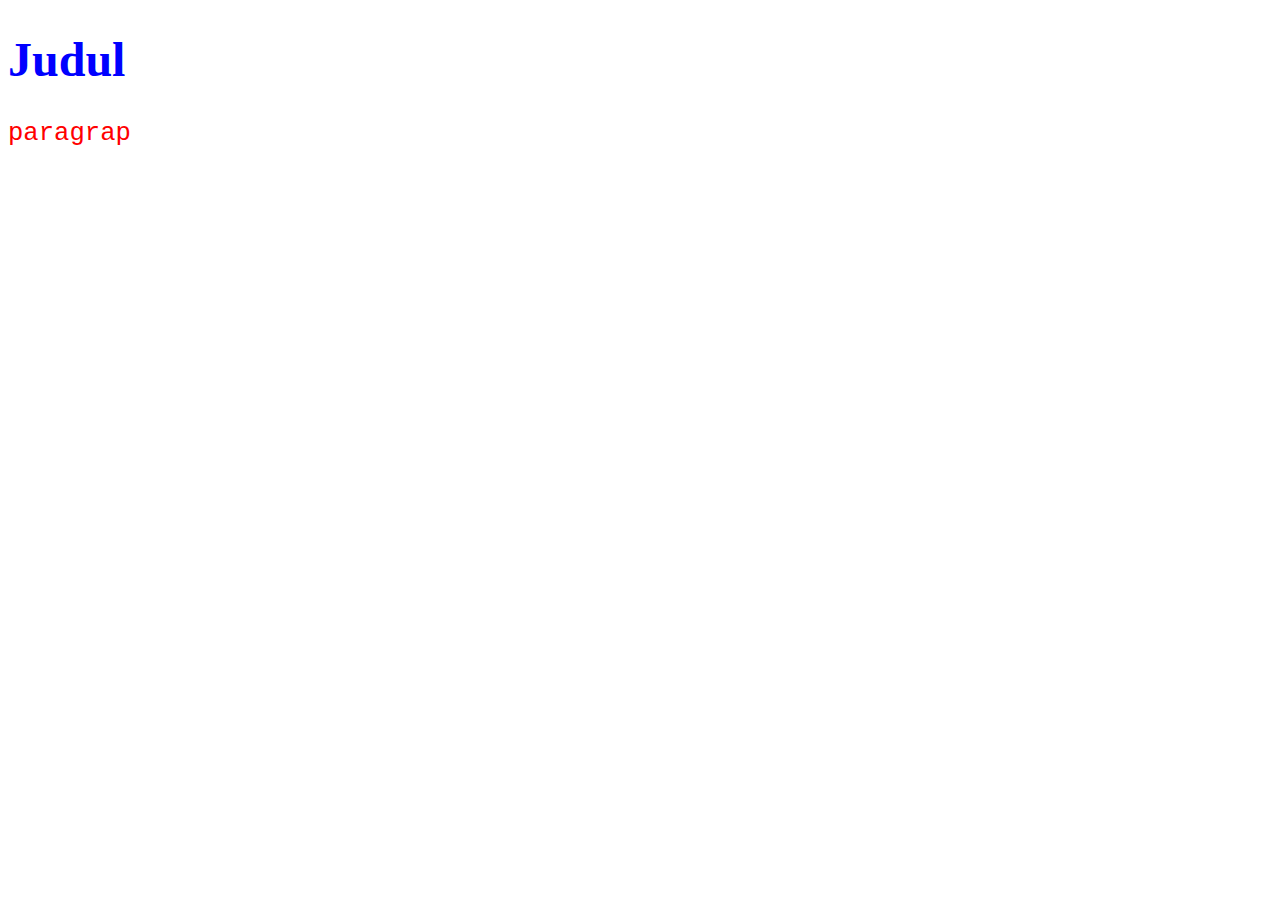
<file: PRAKTIKUM 6/Latihan1/index.html>
<!DOCTYPE html>
<html lang="en">
<head>
    <style>
        h1 {
            color: blue;
            font-family: Verdana;
            font-size: 300%;
        }
        p {
            color: red;
            font-family: courier;
            font-size: 160%;
        }
    </style>
</head>
<body>
    <h1>Judul</h1>
    <p>paragrap</p>
</body>
</html>
</file>
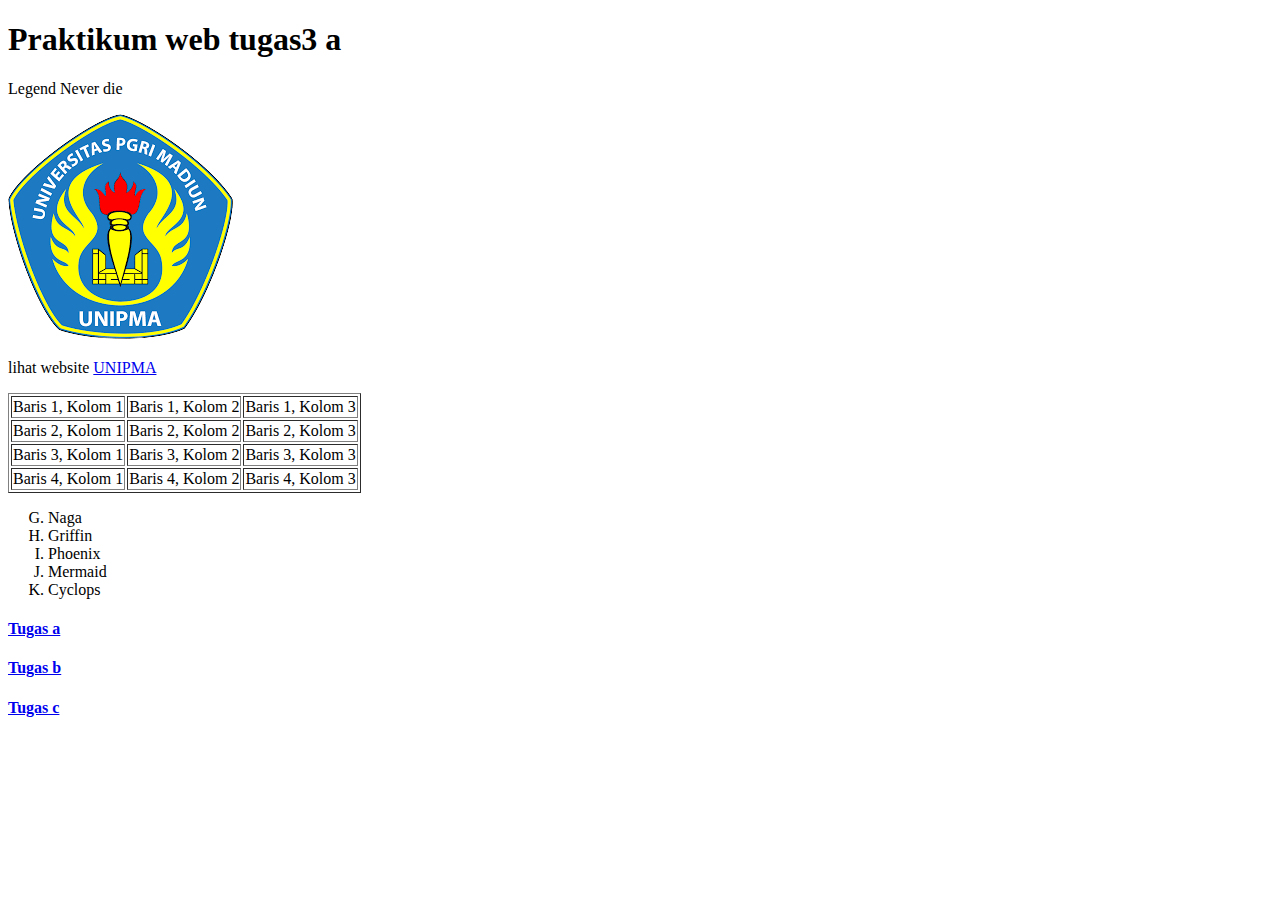
<file: PRAKTIKUM 3/tugas-a.html>
<!DOCTYPE html>
<html lang="en">
  <head>
    <meta charset="UTF-8" />
    <meta name="viewport" content="width=device-width, initial-scale=1.0" />
    <title>Praktikum 3 (HTML)</title>
  </head>
  
  <body>
<h1>Praktikum web tugas3 a</h1>
<p>Legend Never die</p>
    <img src="logo.png" />
    
    <p> lihat website
      <a href="https://unipma.ac.id/" target="_blank">UNIPMA</a>
    </p>

    <table border="1">
      <tr>
        <td>Baris 1, Kolom 1</td>
        <td>Baris 1, Kolom 2</td>
        <td>Baris 1, Kolom 3</td>
      </tr>

      <tr>
        <td>Baris 2, Kolom 1</td>
        <td>Baris 2, Kolom 2</td>
        <td>Baris 2, Kolom 3</td>
      </tr>

      <tr>
        <td>Baris 3, Kolom 1</td>
        <td>Baris 3, Kolom 2</td>
        <td>Baris 3, Kolom 3</td>
      </tr>

      <tr>
        <td>Baris 4, Kolom 1</td>
        <td>Baris 4, Kolom 2</td>
        <td>Baris 4, Kolom 3</td>
      </tr>
    </table>

    <ol start="7" type="A">
      <li>Naga</li>
      <li>Griffin</li>
      <li>Phoenix</li>
      <li>Mermaid</li>
      <li>Cyclops</li>
    </ol>
    <div>
      <h4><a href="./index-A.html">Tugas a</a></h4>
      <h4><a href="./index-B.html">Tugas b</a></h4>
      <h4><a href="./index-C.html">Tugas c</a></h4>
    </div>
  </body>
</html>
</file>
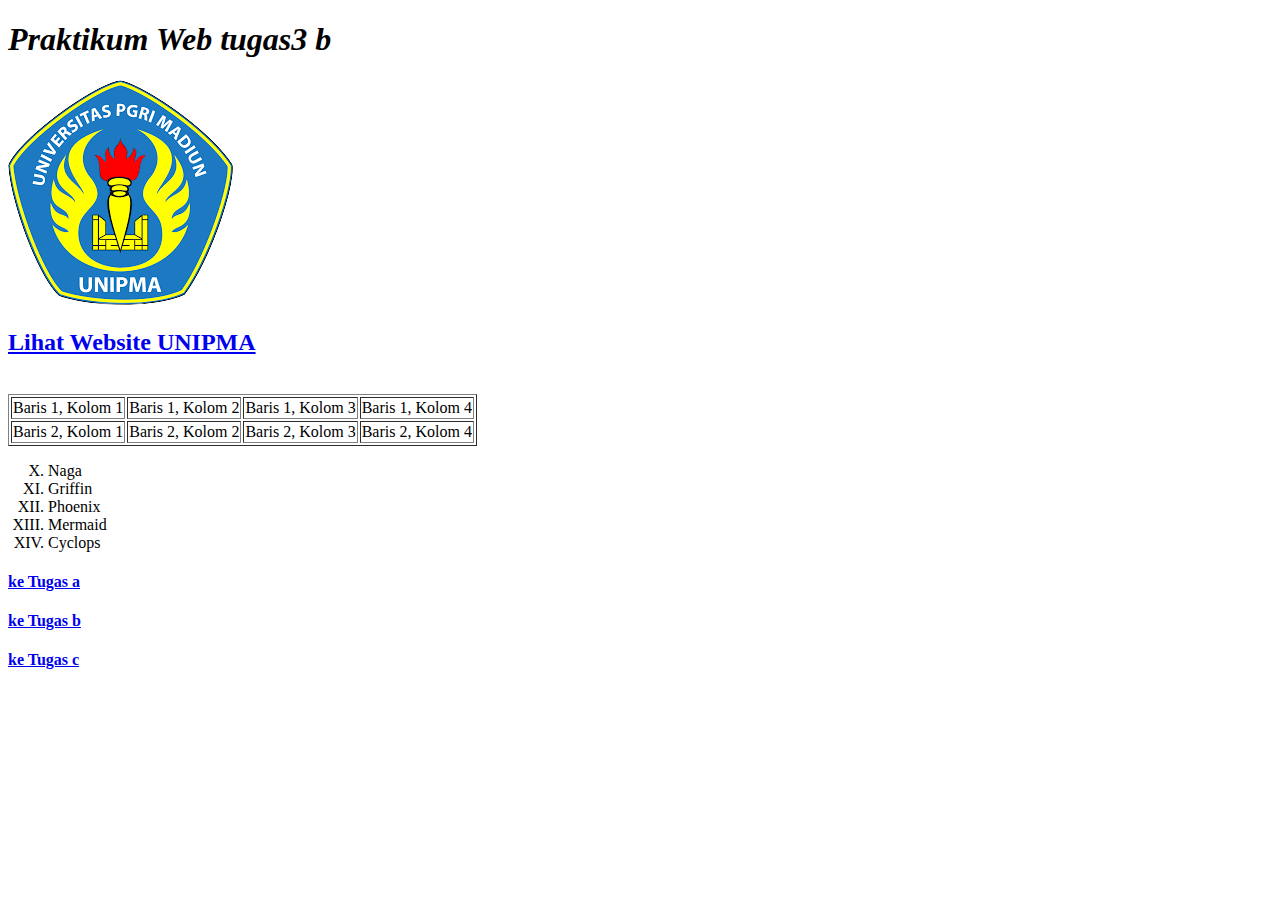
<file: PRAKTIKUM 3/tugas-b.html>
<!DOCTYPE html>
<html lang="en">
  <head>
    <meta charset="UTF-8" />
    <meta name="viewport" content="width=device-width, initial-scale=1.0" />
    <title>Praktikum 3 (HTML)</title>
  </head>
  <body>

    <h1><i>Praktikum Web tugas3 b</i></h1>
    <img src="logo.png" />
    <h2>
      <a href="https://unipma.ac.id/" target="_blank"> Lihat Website UNIPMA</a>

    </h2>
    <br />
    <table border="1">
      <tr>
        <td>Baris 1, Kolom 1</td>
        <td>Baris 1, Kolom 2</td>
        <td>Baris 1, Kolom 3</td>
        <td>Baris 1, Kolom 4</td>
      </tr>
    
      <tr>
        <td>Baris 2, Kolom 1</td>
        <td>Baris 2, Kolom 2</td>
        <td>Baris 2, Kolom 3</td>
        <td>Baris 2, Kolom 4</td>
      </tr>
    </table>

    <ol start="10" type="I">
      <li>Naga</li>
      <li>Griffin</li>
      <li>Phoenix</li>
      <li>Mermaid</li>
      <li>Cyclops</li>
    </ol>
    
    <div>
      <h4><a href="./tugas-a.html">ke Tugas a</a></h4>
      <h4><a href="./tugas-b.html">ke Tugas b</a></h4>
      <h4><a href="./tugas-c.html">ke Tugas c</a></h4>
    </div>
  
  </body>
</html>
</file>
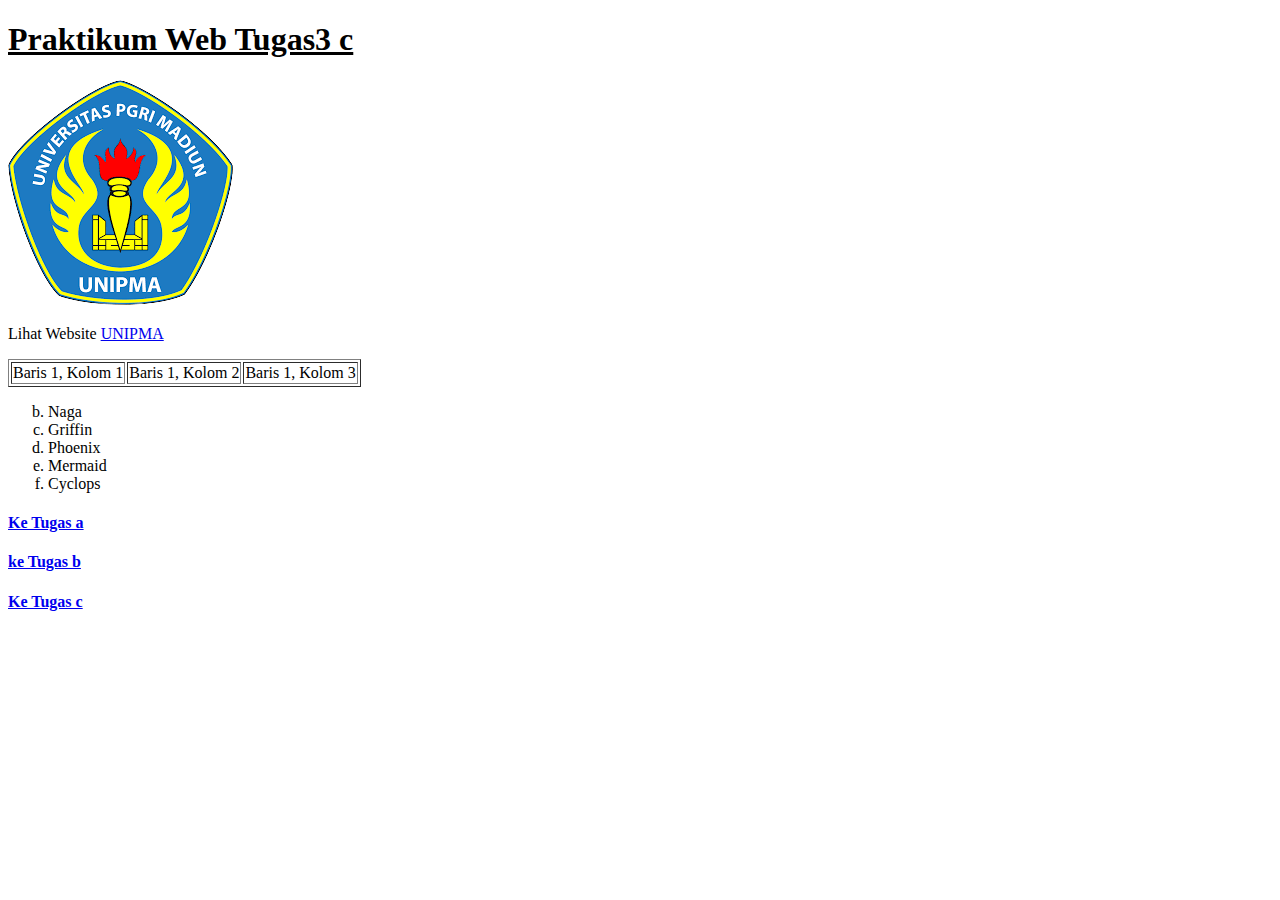
<file: PRAKTIKUM 3/tugas-c.html>
<!DOCTYPE html>
<html lang="en">
  <head>
    <meta charset="UTF-8" />
    <meta name="viewport" content="width=device-width, initial-scale=1.0" />
    <title>Praktikum 3 (HTML)</title>
  </head>
  <body>
    
    <h1><u>Praktikum Web Tugas3 c</u></h1>
    
    
    <img src="logo.png" />
    
    <p> Lihat Website
      <a href="https://sim.unipma.ac.id/" target="_blank">UNIPMA</a>
    </p>
    
    <table border="1">
      <tr>
        <td>Baris 1, Kolom 1</td>
        <td>Baris 1, Kolom 2</td>
        <td>Baris 1, Kolom 3</td>
      </tr>
    </table>

    <ol start="2" type="a">
      <li>Naga</li>
      <li>Griffin</li>
      <li>Phoenix</li>
      <li>Mermaid</li>
      <li>Cyclops</li>
    </ol>

    <div>
      <h4><a href="./tugas-a.html">Ke Tugas a</a></h4>
      <h4><a href="./tugas-b.html">ke Tugas b</a></h4>
      <h4><a href="./tugas-c.html">Ke Tugas c</a></h4>

    </div>
  </body>
</html>
</file>
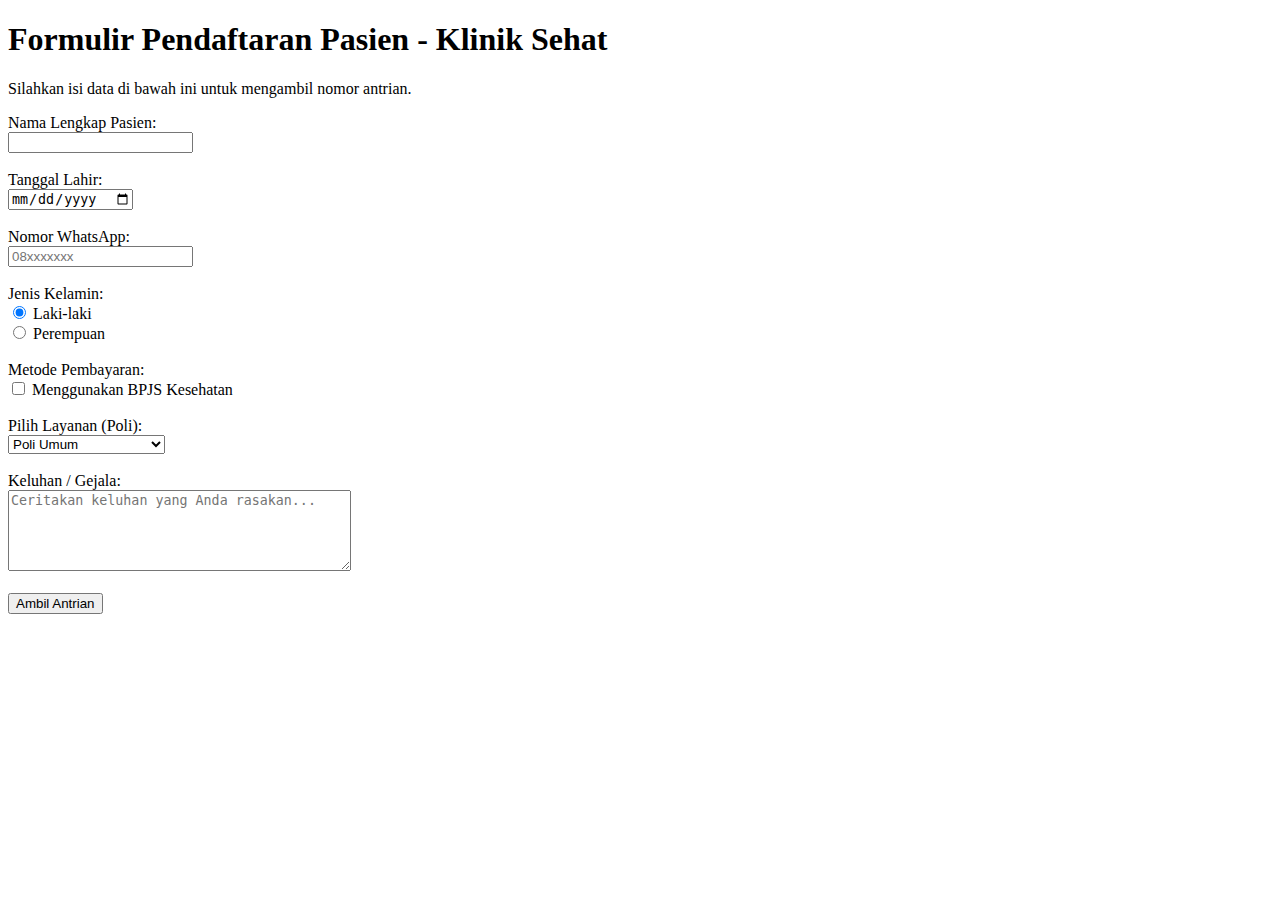
<file: PRAKTIKUM 5/Formulir_kliniksehat.html>
<!DOCTYPE html>
<html lang="id">

<head>
    <meta charset="UTF-8">
    <meta name="viewport" content="width=device-width, initial-scale=1.0">
    <title>Pendaftaran Klinik Sehat</title>
</head>

<body>
    <h1>Formulir Pendaftaran Pasien - Klinik Sehat</h1>
    <p>Silahkan isi data di bawah ini untuk mengambil nomor antrian.</p>

<form action="formulir_kliniksehat.html" method="POST">
        <label for="nama">Nama Lengkap Pasien:</label><br>
        <input type="text" id="nama" name="nama_pasien" required><br><br>

        <label for="tgl_lahir">Tanggal Lahir:</label><br>
        <input type="date" id="tgl_lahir" name="tanggal_lahir"><br><br>

        <label for="hp">Nomor WhatsApp:</label><br>
        <input type="number" id="hp" name="nomor_hp" placeholder="08xxxxxxx"><br><br>

        <label>Jenis Kelamin:</label><br>
        <input type="radio" id="pria" name="jenis_kelamin" value="L" checked>
        <label for="pria">Laki-laki</label>
        <br>
        <input type="radio" id="wanita" name="jenis_kelamin" value="P">
        <label for="wanita">Perempuan</label>
        <br><br>

        <label>Metode Pembayaran:</label><br>
        <input type="checkbox" id="bpjs" name="pakai_bpjs" value="ya">
        <label for="bpjs">Menggunakan BPJS Kesehatan</label><br><br>

        <label for="poli">Pilih Layanan (Poli):</label><br>
        <select id="poli" name="poli_tujuan">
            <option value="umum">Poli Umum</option>
            <option value="gigi">Poli Gigi</option>
            <option value="anak">Poli Anak</option>
            <option value="kulit">Poli Kulit & Kecantikan</option>
        </select><br><br>

        <label for="keluhan">Keluhan / Gejala:</label><br>
        <textarea id="keluhan" name="keluhan_pasien" rows="5" cols="40" placeholder="Ceritakan keluhan yang Anda rasakan..."></textarea>
        <br><br>

        <input type="submit" value="Ambil Antrian">
</form>
</body>
</html>
</file>
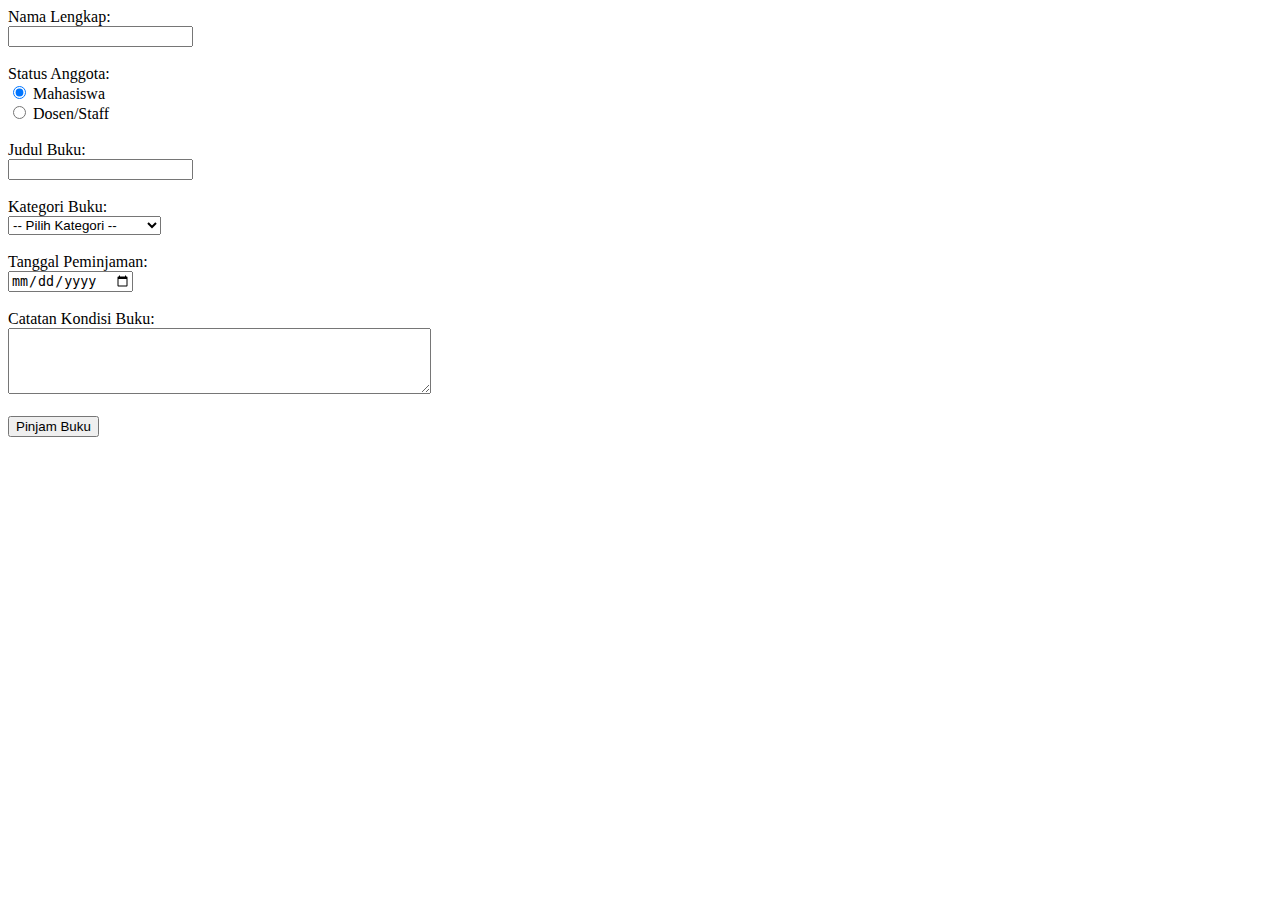
<file: PRAKTIKUM 5/Formulir_Perpuskotamadiun.html>
<!DOCTYPE html>
<html lang="en">

<head>
    <meta charset="UTF-8">
    <meta name="viewport" content="width=device-width, initial-scale=1.0">
    <title>Formulir Perpustakaan Madiun</title>
</head>

<body>
    <form action="formulir_perpuskotamadiun.html" method="post">
        <label for="nama">Nama Lengkap:</label><br>
        <input type="text" name="nama_peminjam" id="nama"  required><br><br>

        <label>Status Anggota:</label><br>
        <input type="radio" id="mhs" name="status" value="mahasiswa" checked>
        <label for="mhs">Mahasiswa</label>
        <br>
        <input type="radio" id="dosen" name="status" value="dosen">
        <label for="dosen">Dosen/Staff</label>
        <br><br>

        <label for="judul">Judul Buku:</label><br>
        <input type="text" id="judul" name="judul_buku" required><br><br>

        <label for="kategori">Kategori Buku:</label><br>
        <select name="kategori_buku" id="kategori">
            <option value="">-- Pilih Kategori --</option>
            <option value="teknologi">Teknologi & Komputer</option>
            <option value="sains">Sains & Matematika</option>
            <option value="sastra">Sastra & Novel</option>
            <option value="bisnis">Ekonomi & Bisnis</option>
        </select><br><br>
        <label for="tgl_pinjam">Tanggal Peminjaman:</label><br>
        <input type="date" id="tgl_pinjam" name="tanggal_pinjam"><br><br>
        <label for="catatan">Catatan Kondisi Buku:</label><br>
        <textarea name="keterangan" id="catatan" rows="4" cols="50"></textarea><br><br>
        <input type="submit" value="Pinjam Buku">
</form>
</body>
</html>
</file>
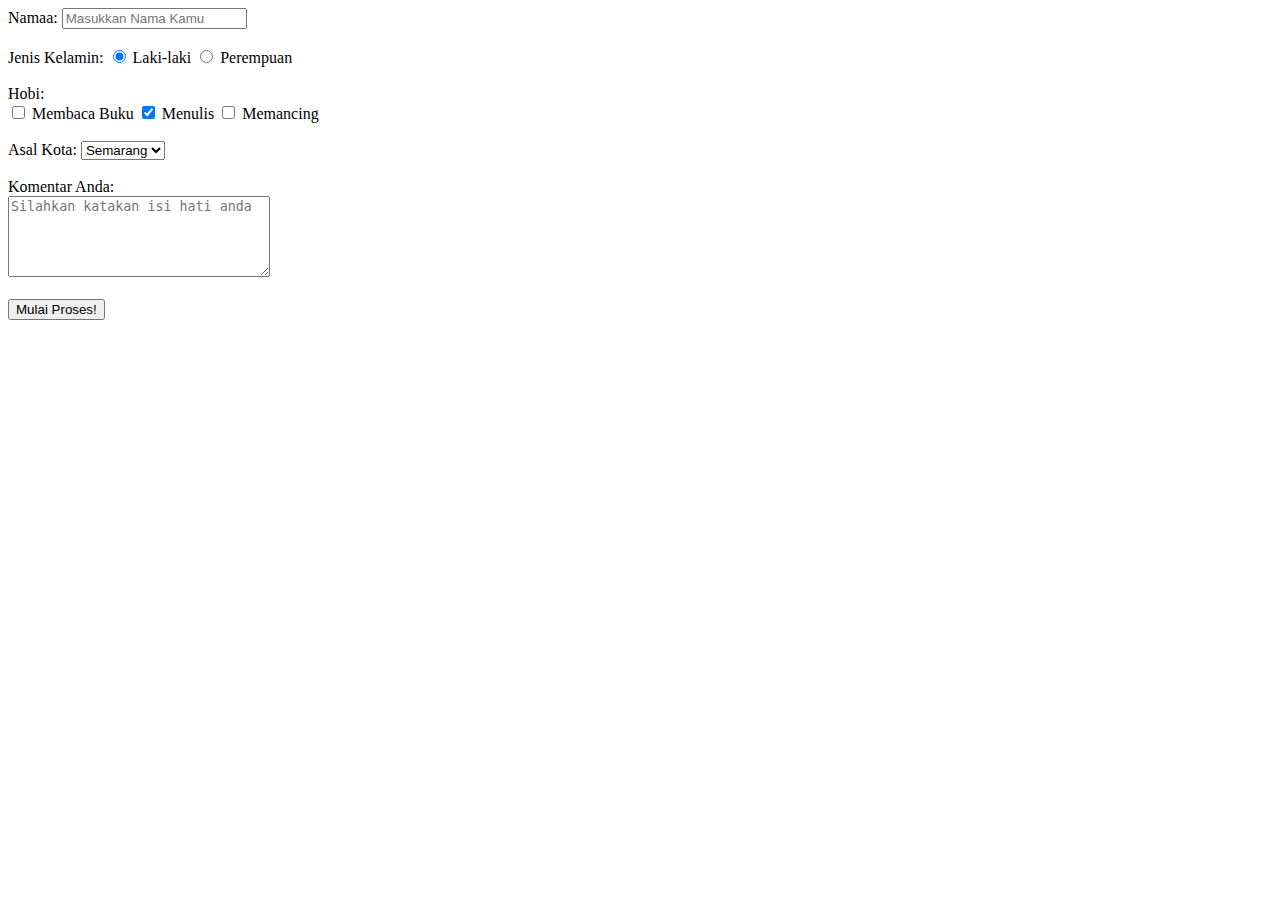
<file: PRAKTIKUM 5/indexab.html>
<!DOCTYPE html>
<html lang="en">
  
<head>
    <meta charset="UTF-8" />
    <meta name="viewport" content="width=device-width, initial-scale=1.0" />
    <title>Belajar Membuat Form</title>
</head>
  
<body>
    <form action="formulir.html" method="get">
      <label for="nama">Namaa:</label>
      <input
        type="text"
        id="nama"
        name="nama"
        placeholder="Masukkan Nama Kamu"
        required/>
<br />
      
<br />
        <label>Jenis Kelamin:</label>
            <input type="radio" name="jenis_kelamin" value="laki-laki" checked />
                <label for="laki">Laki-laki</label>
            <input type="radio" name="jenis_kelamin" value="perempuan" />
        <label for="perempuan">Perempuan</label>
<br />
      
<br />
    <label>Hobi:</label>
<br />
      <input type="checkbox" id="membaca" name="hobi_membaca" />
      <label for="membaca">Membaca Buku</label>
      <input type="checkbox" id="menulis" name="hobi_menulis" checked />
      <label for="menulis">Menulis</label>
      <input type="checkbox" id="memancing" name="hobi_memancing" />
      <label for="memancing">Memancing</label>
<br />

<br />

      <label for="kota">Asal Kota:</label>
      <select name="asal_kota" id="kota">
        <option value="Kota Jakarta">Jakarta</option>
        <option value="Kota Bandung">Bandung</option>
        <option value="Kota Semarang" selected>Semarang</option>
      </select>
<br />

<br />
      <label for="komentar">Komentar Anda:</label><br />
      <textarea
        name="komentar"
        id="komentar"
        rows="5"
        cols="30"
        placeholder="Silahkan katakan isi hati anda"
      ></textarea>
<br />

<br />
      <input type="submit" value="Mulai Proses!" />
    </form>
  </body>
</html>
</file>
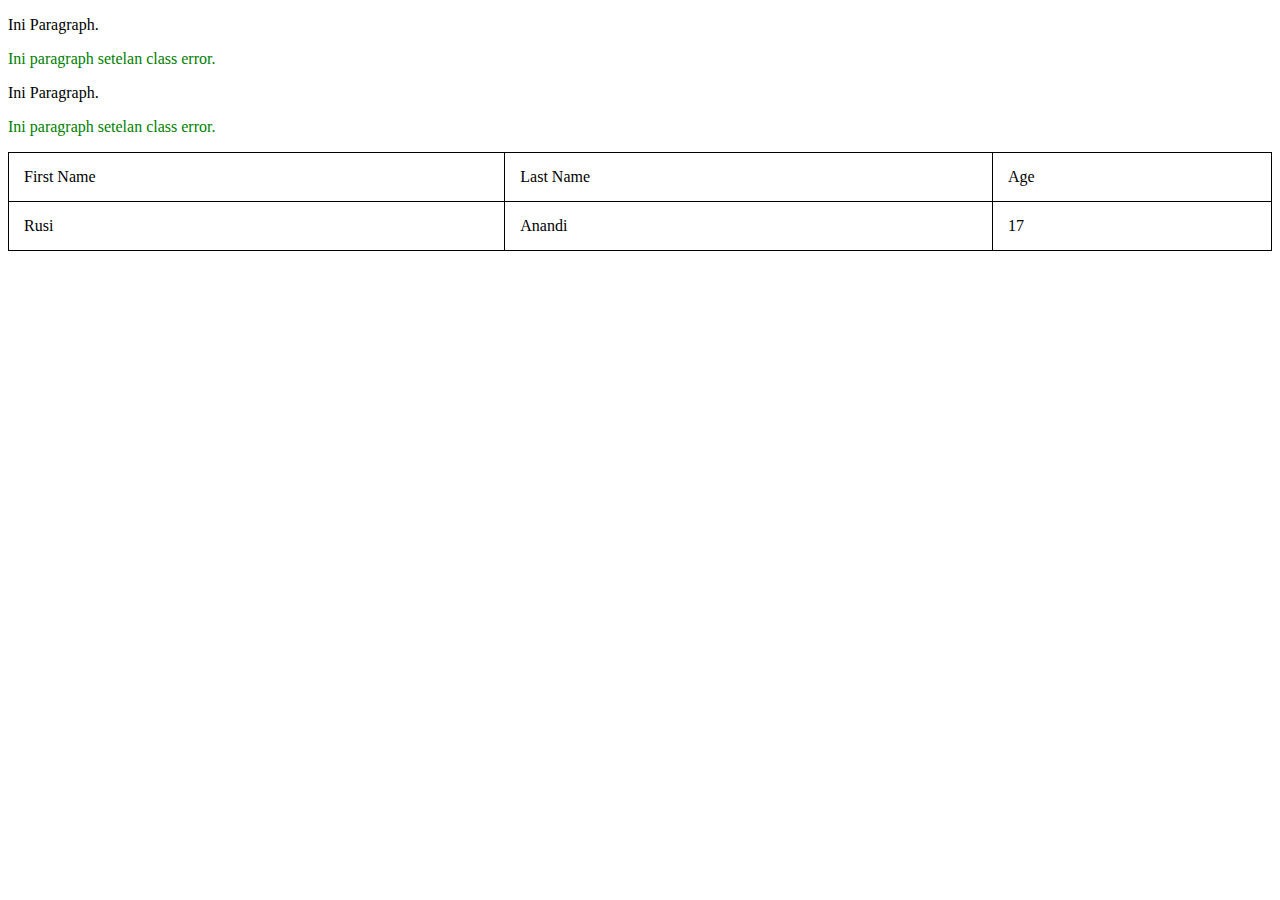
<file: PRAKTIKUM 6/Latihan2/index1.html>
<!DOCTYPE html>
<html lang="en">
  <head>
    <style>
      p.error {
        color: green;
      }
      table,
      tr,
      td {
        border: 1px solid black;
        border-collapse: collapse;
        padding: 15px;
        text-align: left;
      }
    </style>
  </head>
  <body>
    
    <p>Ini Paragraph.</p>
    <p class="error">Ini paragraph setelan class error.</p>
    <p>Ini Paragraph.</p>
    <p class="error">Ini paragraph setelan class error.</p>

    <table style="width: 100%">
      <tr>
        <td>First Name</td>
        <td>Last Name</td>
        <td>Age</td>
      </tr>
      <tr>
        <td>Rusi</td>
        <td>Anandi</td>
        <td>17</td>
      </tr>
    </table>
  </body>
</html>
</file>
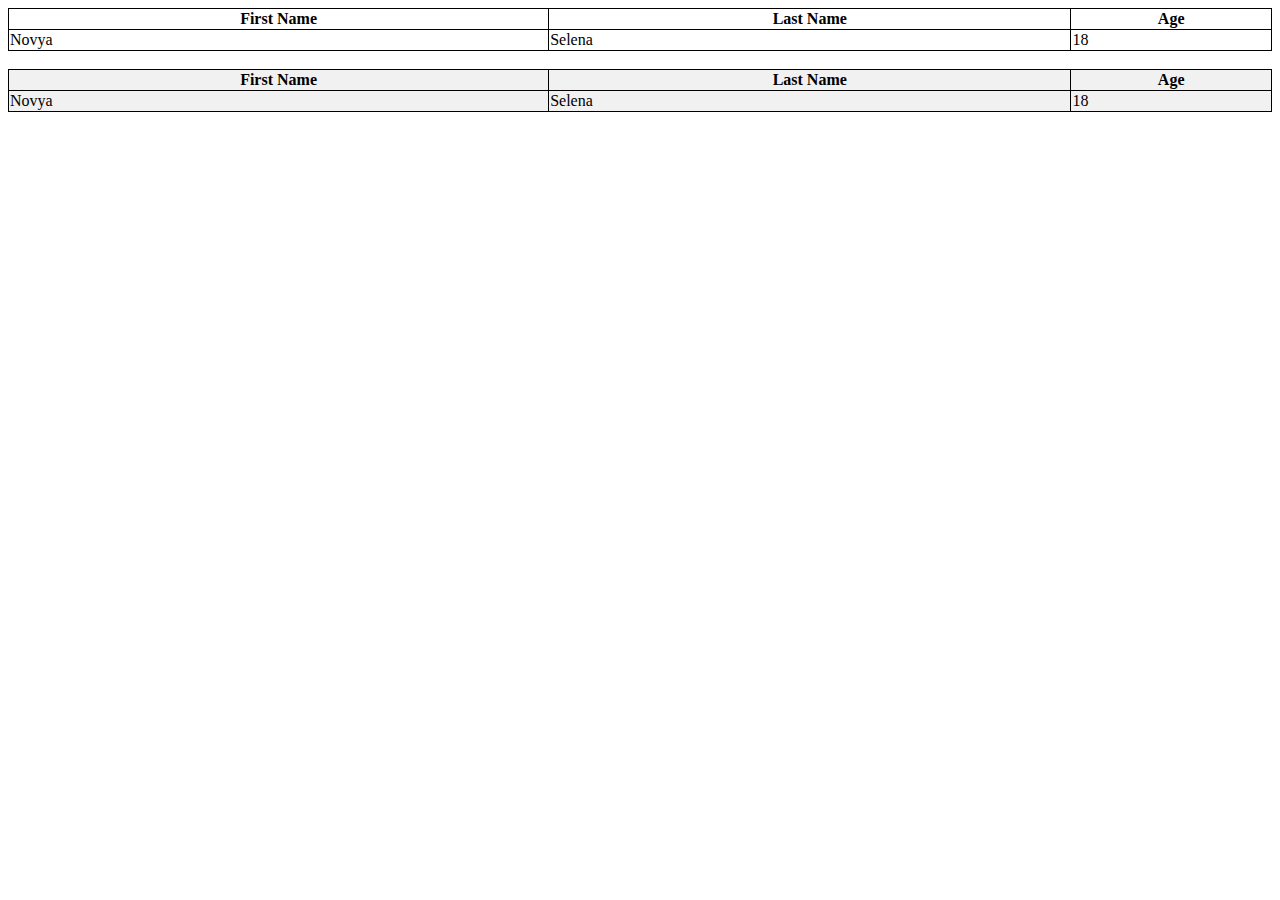
<file: PRAKTIKUM 6/Latihan2/style_table.html>
<!DOCTYPE html>
<html lang="en">
  <head>
    <style>
      table,
      th,
      td {
        border: 1px solid black;
        border-collapse: collapse;
      }
      table.names {
        width: 100%;
        background-color: #f1f1f1;
      }
    </style>
  </head>
  <body>
    <table style="width: 100%">
      <tr>
        <th>First Name</th>
        <th>Last Name</th>
        <th>Age</th>
      </tr>
      <tr>
        <td>Novya</td>
        <td>Selena</td>
        <td>18</td>
      </tr>
    </table>
    <br />
    <table class="names">
      <tr>
        <th>First Name</th>
        <th>Last Name</th>
        <th>Age</th>
      </tr>
      <tr>
    <td>Novya</td>
    <td>Selena</td>
    <td>18</td>
      </tr>
    </table>
  </body>
</html>
</file>
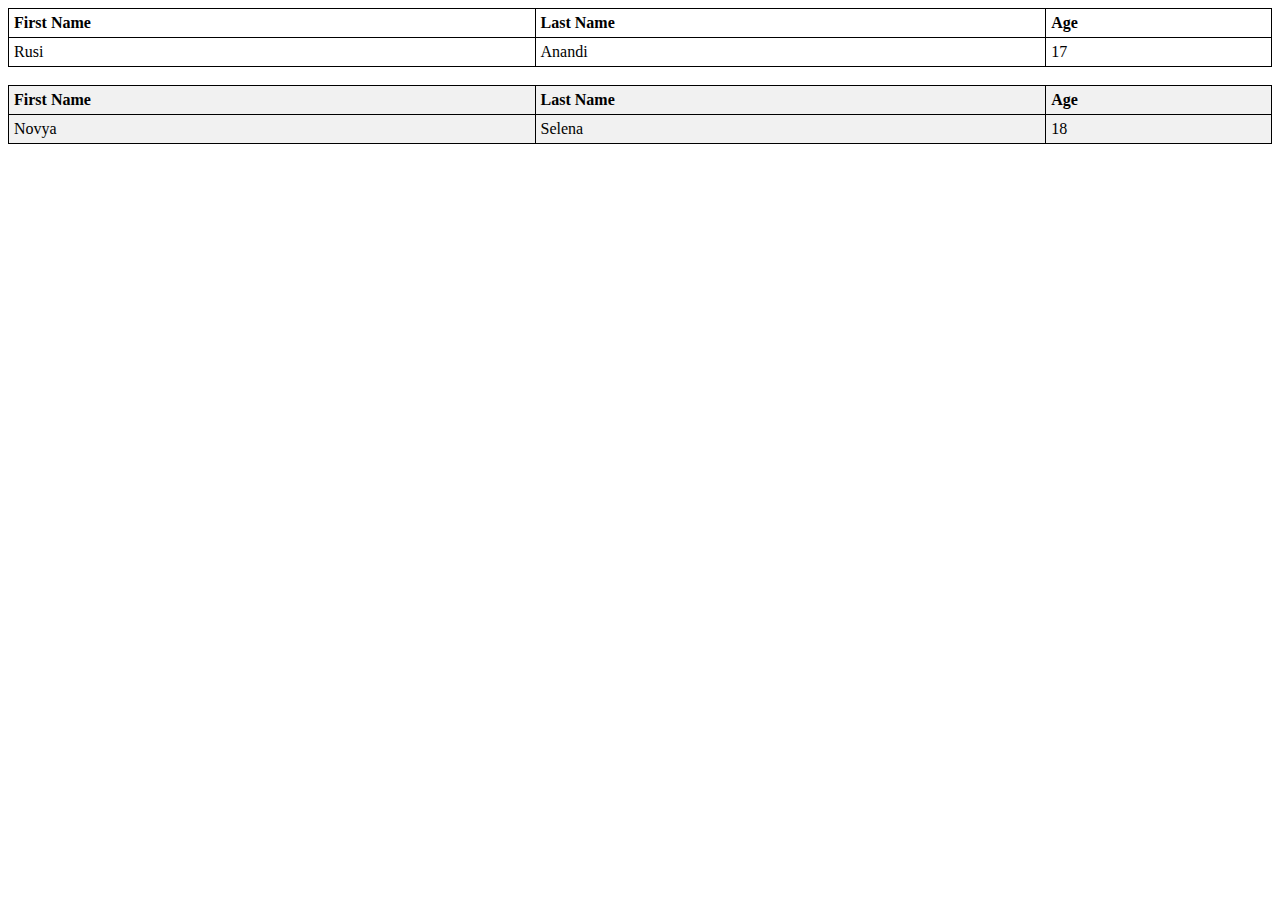
<file: PRAKTIKUM 6/Latihan2/tabel.html>
<!DOCTYPE html>
<html lang="en">
  <head>
    <style>
      table,
      th,
      td {
        border: 1px solid black;
        border-collapse: collapse;
      }
      th,
      td {
        padding: 5px;
        text-align: left;
      }
      table#t01 {
        width: 100%;
        background-color: #f1f1f1;
      }
    </style>
  </head>
  <body>
    <table style="width: 100%">
      <tr>
        <th>First Name</th>
        <th>Last Name</th>
        <th>Age</th>
      </tr>
      <tr>
        <td>Rusi</td>
        <td>Anandi</td>
        <td>17</td>
      </tr>
    </table>
    <br />
    <table id="t01">
      <tr>
        <th>First Name</th>
        <th>Last Name</th>
        <th>Age</th>
      </tr>
      <tr>
        <td>Novya</td>
        <td>Selena</td>
        <td>18</td>
      </tr>
    </table>
  </body>
</html>
</file>
